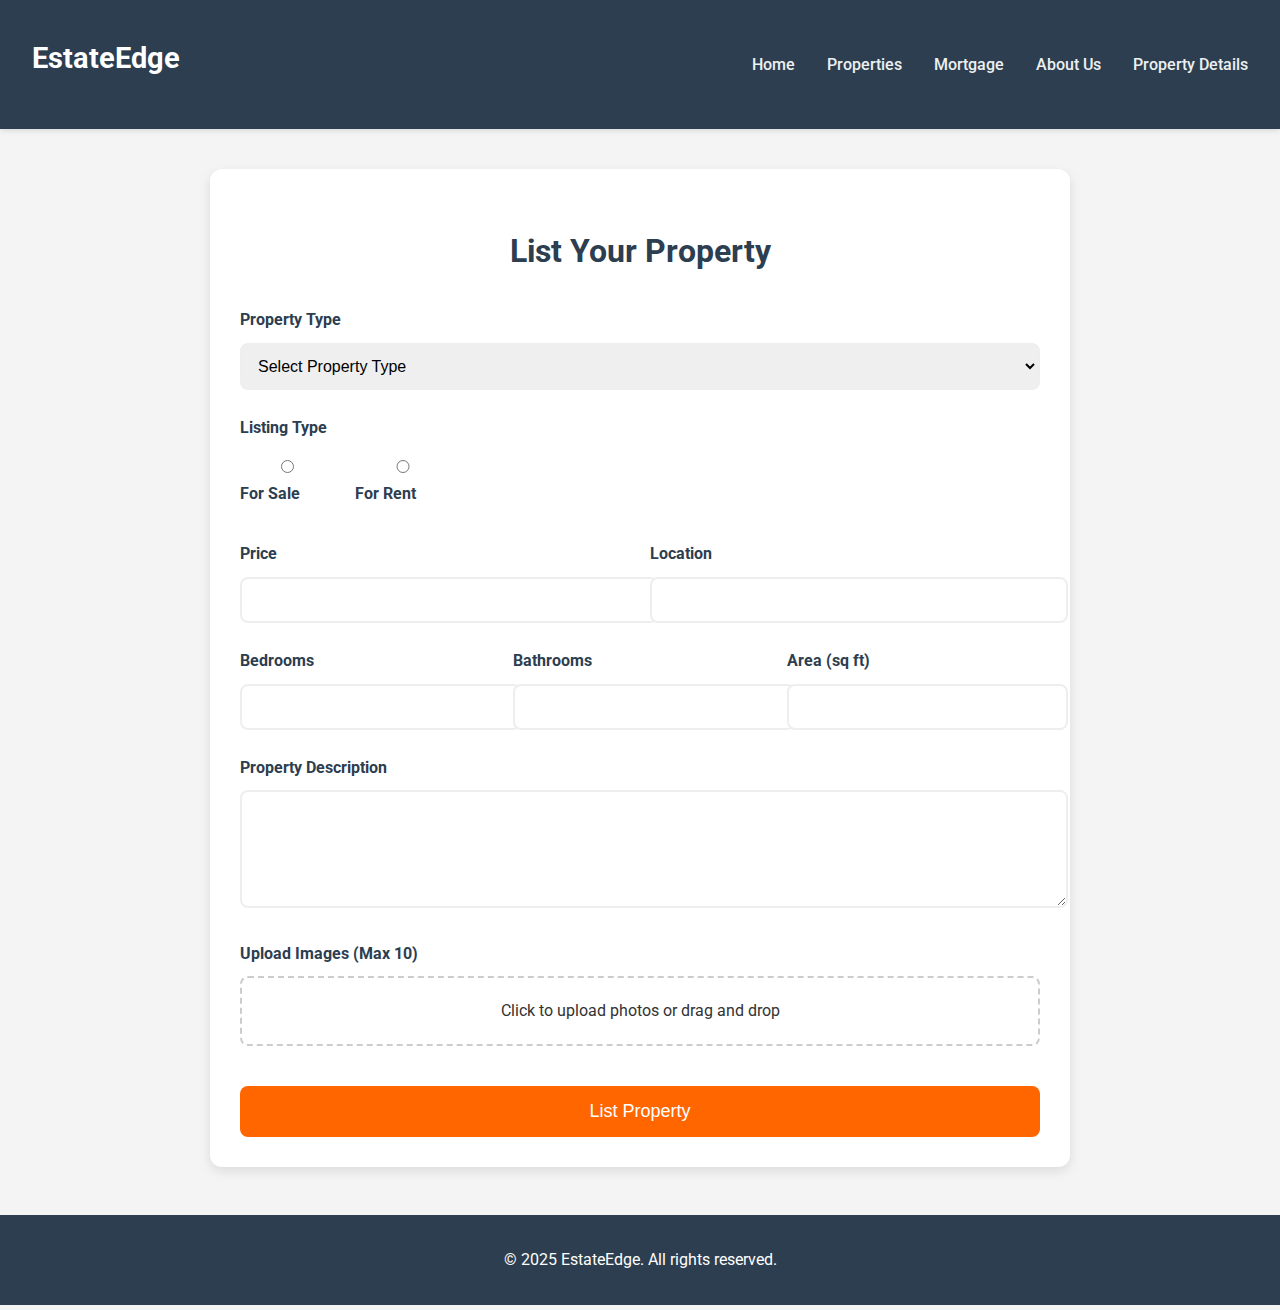
<file: components/property_details.html>
<!DOCTYPE html>
<html lang="en">
<head>
    <meta charset="UTF-8">
    <meta name="viewport" content="width=device-width, initial-scale=1.0">
    <title>List Your Property - EstateEdge</title>
    <link href="https://fonts.googleapis.com/css2?family=Roboto:wght@400;700&display=swap" rel="stylesheet">
    <link rel="stylesheet" href="../style/styles2.css"> 
</head>
<body>
    <header class="navbar">
        <h1>EstateEdge</h1>
        <nav class="nav-links">
            <a href="index.html">Home</a>
            <a href="properties.html">Properties</a>
            <a href="mortgage.html">Mortgage</a>
            <a href="about.html">About Us</a>
            <a href="property_details.html">Property Details</a>
        </nav>
    </header>
    
    <div class="listing-container">
        <h2 class="form-title">List Your Property</h2>
        <form id="propertyForm" action="/property-details" method="POST" enctype="multipart/form-data">
            <div class="form-group">
                <label for="propertyType">Property Type</label>
                <select id="propertyType" name="propertyType" required>
                    <option value="">Select Property Type</option>
                    <option value="apartment">Apartment</option>
                    <option value="house">House</option>
                    <option value="villa">Villa</option>
                    <option value="commercial">Commercial</option>
                </select>
            </div>

            <div class="form-group">
                <label>Listing Type</label>
                <div class="radio-group">
                    <label class="radio-option">
                        <input type="radio" name="listingType" value="sale" required> 
                        For Sale
                    </label>
                    <label class="radio-option">
                        <input type="radio" name="listingType" value="rent"> 
                        For Rent
                    </label>
                </div>
            </div>

            <div class="form-row">
                <div class="form-group">
                    <label for="price">Price </label>
                    <input type="number" id="price" name="price" required>
                </div>
                <div class="form-group">
                    <label for="location">Location</label>
                    <input type="text" id="location" name="location" required>
                </div>
            </div>

            <div class="form-row">
                <div class="form-group">
                    <label for="bedrooms">Bedrooms</label>
                    <input type="number" id="bedrooms" name="bedrooms" min="0" required>
                </div>
                <div class="form-group">
                    <label for="bathrooms">Bathrooms</label>
                    <input type="number" id="bathrooms" name="bathrooms" min="0" required>
                </div>
                <div class="form-group">
                    <label for="area">Area (sq ft)</label>
                    <input type="number" id="area" name="area" min="0" required>
                </div>
            </div>

            <div class="form-group">
                <label for="description">Property Description</label>
                <textarea id="description" name="description" rows="5" required></textarea>
            </div>

            <div class="form-group">
                <label>Upload Images (Max 10)</label>
                <div class="image-upload" onclick="document.getElementById('images').click()">
                    Click to upload photos or drag and drop
                </div>
                <input type="file" id="images" name="images" accept="image/*" multiple hidden>
                <div id="image-preview"></div>
            </div>

            <button type="submit" class="submit-btn">List Property</button>
        </form>
    </div>

    <footer>
        <p>© 2025 EstateEdge. All rights reserved.</p>
        <div class="social-links">
            <!-- Social media links from previous code -->
        </div>
    </footer>

    <script>
        // Image preview functionality
        const imageInput = document.getElementById('images');
        const previewContainer = document.getElementById('image-preview');

        imageInput.addEventListener('change', function() {
            previewContainer.innerHTML = '';
            const files = Array.from(this.files).slice(0, 10);
            
            files.forEach(file => {
                const reader = new FileReader();
                reader.onload = (e) => {
                    const img = document.createElement('img');
                    img.src = e.target.result;
                    img.classList.add('preview-image');
                    previewContainer.appendChild(img);
                }
                reader.readAsDataURL(file);
            });
        });

        // Form validation and success message
        document.getElementById('propertyForm').addEventListener('submit', function(e) {
            const price = document.getElementById('price').value;
            if (price < 100) {
                alert('Please enter a valid price');
                e.preventDefault();
            } else {
                e.preventDefault(); // Prevent actual submission for demo purposes
                alert('Property added successfully!');
                this.reset(); // Reset form after submission
                previewContainer.innerHTML = ''; // Clear image preview
            }
        });
    </script>
</body>
</html>
</file>
<file: style/styles2.css>
/* Reuse existing styles from previous code */
        body {
          font-family: 'Roboto', Arial, sans-serif;
          margin: 0;
          padding: 0;
          background-color: #f4f4f4;
          color: #333;
          line-height: 1.6;
      }
      
      .navbar {
          background: #2c3e50;
          padding: 1rem 2rem;
          box-shadow: 0 2px 5px rgba(0,0,0,0.1);
          display: flex;
          justify-content: space-between;
          align-items: center;
      }

      .navbar h1 {
          color: #fff;
          font-size: 1.8rem;
      }

      .nav-links {
          display: flex;
          gap: 2rem;
      }

      .nav-links a {
          color: #ecf0f1;
          text-decoration: none;
          font-weight: 500;
          transition: color 0.3s ease;
      }

      .nav-links a:hover {
          color: #3498db;
      }
      footer {
          background: #2c3e50;
          color: white;
          text-align: center;
          padding: 1rem;
          margin-top: 3rem;
      }
      main {
          max-width: 1200px;
          margin: 2rem auto;
          padding: 0 1rem;
      }

      h1 {
          text-align: center;
          color: #2c3e50;
          margin-bottom: 2rem;
          font-size: 2.5rem;
      }

      /* New Listing Form Styles */
      .listing-container {
          max-width: 800px;
          margin: 40px auto;
          padding: 30px;
          background: white;
          border-radius: 12px;
          box-shadow: 0 4px 12px rgba(0, 0, 0, 0.1);
      }

      .form-title {
          text-align: center;
          color: #2c3e50;
          margin-bottom: 30px;
          font-size: 32px;
      }

      .form-group {
          margin-bottom: 25px;
      }

      .form-group label {
          display: block;
          margin-bottom: 10px;
          font-weight: bold;
          color: #2c3e50;
      }

      .form-group input,
      .form-group select,
      .form-group textarea {
          width: 100%;
          padding: 12px;
          border: 2px solid #eee;
          border-radius: 8px;
          font-size: 16px;
          transition: border-color 0.3s ease;
      }

      .form-group input:focus,
      .form-group select:focus,
      .form-group textarea:focus {
          border-color: #ff6600;
          outline: none;
      }

      .form-row {
          display: grid;
          grid-template-columns: repeat(auto-fit, minmax(250px, 1fr));
          gap: 20px;
      }

      .radio-group {
          display: flex;
          gap: 30px;
          margin: 15px 0;
      }

      .radio-option {
          display: flex;
          align-items: center;
          gap: 8px;
      }

      .image-upload {
          border: 2px dashed #ccc;
          padding: 20px;
          text-align: center;
          border-radius: 8px;
          cursor: pointer;
      }

      .image-upload:hover {
          border-color: #ff6600;
      }

      #image-preview {
          display: grid;
          grid-template-columns: repeat(auto-fill, minmax(120px, 1fr));
          gap: 10px;
          margin-top: 15px;
      }

      .preview-image {
          width: 100%;
          height: 100px;
          object-fit: cover;
          border-radius: 6px;
      }

      .submit-btn {
          background: #ff6600;
          color: white;
          padding: 15px 40px;
          border: none;
          border-radius: 8px;
          font-size: 18px;
          cursor: pointer;
          transition: background 0.3s ease;
          width: 100%;
      }

      .submit-btn:hover {
          background: #e65c00;
      }

      @media (max-width: 768px) {
          .listing-container {
              margin: 20px;
              padding: 20px;
          }
      }
</file>
